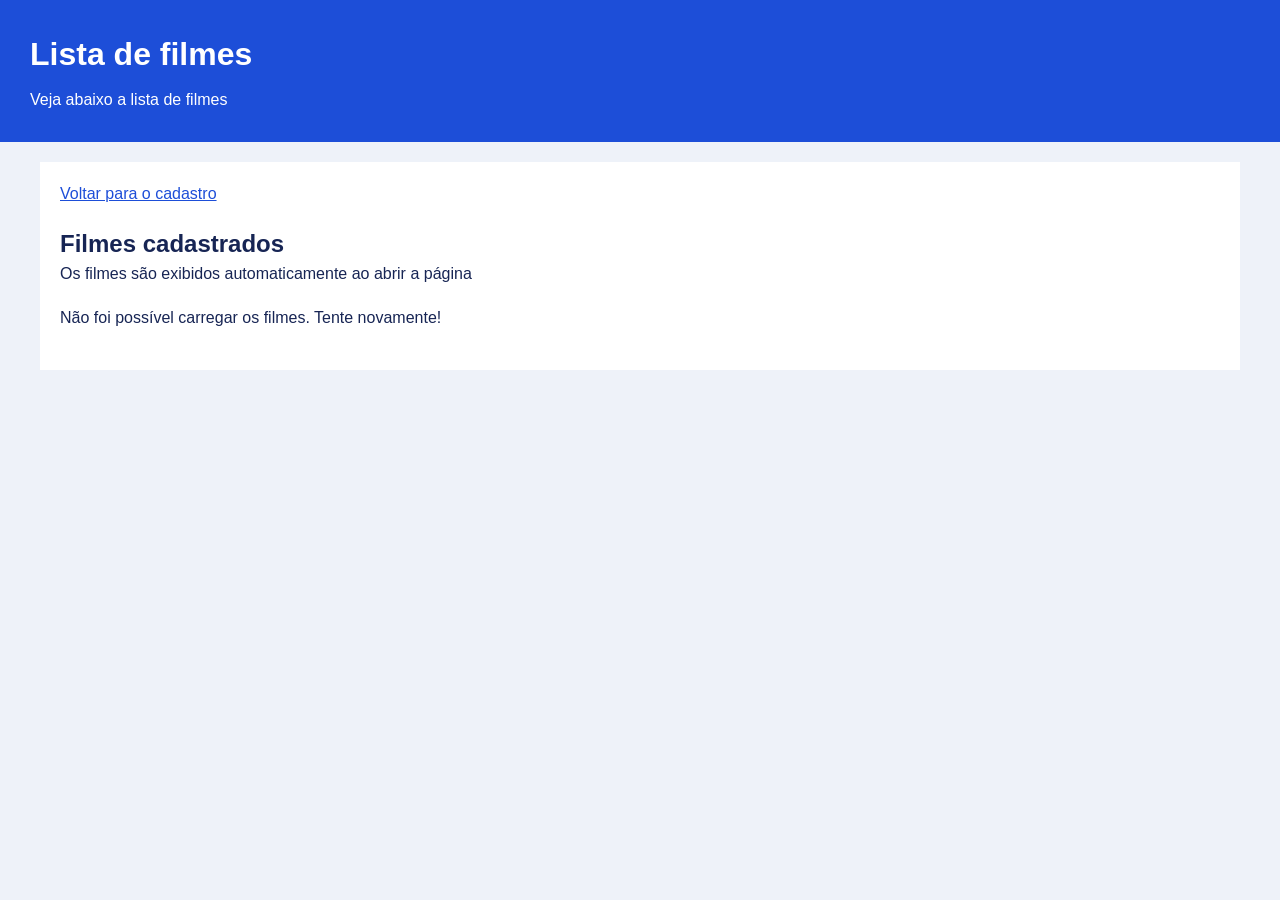
<file: pages/get.html>
<!DOCTYPE html>
<html lang="pt-BR">
    <head>
        <meta charset="UTF-8" />
        <title>Lista de filmes</title> 
        <link rel="stylesheet" href="../css/get.css" />
        <script src="../js/get.js" defer></script>
    </head>
    <body>
        <header>
            <h1>Lista de filmes</h1>
            <p>Veja abaixo a lista de filmes</p>
        </header>

        <main>
            <p><a href="../index.html">Voltar para o cadastro</a></p>
            <section id="container-titulo-lista">
                <h2 id="titulo-lista">Filmes cadastrados</h2>
                <p>Os filmes são exibidos automaticamente ao abrir a página</p>
                <p id="resposta"></p>
                <ul id="lista-filmes"></ul>
            </section>
        </main>

        <!--Modelo  para o JS copiar para cada filme-->
        <template id="modelo-filme">
            <li>
                <section class="card-capa">
                    <img class="imagem-filme" alt="" />
                </section>
                <section class="card-conteudo">
                    <h3 class="nome"></h3>
                    <p><strong>Gênero:</strong> <span class="genero"> </span></p>
                    <p><strong>Ano:</strong> <span class="ano"> </span></p>
                    <p><strong>Diretor:</strong> <span class="diretor"> </span></p>
                    <p><strong>Nota:</strong> <span class="nota"> </span></p>
                </section>
            </li>
        </template>
    </body>
</html>
</file>
<file: css/get.css>
* {
  box-sizing: border-box;
  margin: 0;
  padding: 0;
}

body {
  background-color: #eef2f9;
  color: #172554;
  font-family: Arial, sans-serif;
  line-height: 1.5;
}

header {
  background-color: #1d4ed8;
  color: white;
  padding: 30px;
}

header p {
  margin-top: 10px;
}

main {
  background-color: white;
  max-width: 1200px;
  margin: 20px auto;
  padding: 20px;
}

h2 {
  margin-top: 20px;
}

a {
  color: #1d4ed8;
}

button {
  background-color: #1d4ed8;
  color: white;
  border: none;
  border-radius: 8px;
  padding: 12px 20px;
  margin-top: 20px;
  cursor: pointer;
}

button:disabled {
  opacity: 0.6;
  cursor: wait;
}

#resposta {
  margin-top: 20px;
}

/* Lista de heróis */
#lista-filmes {
  display: flex;
  flex-wrap: wrap;
  gap: 20px;
  list-style: none;
  margin-top: 20px;
}

/* Card de cada herói */
#lista-filmes li {
  flex: 1 1 260px;
  min-width: 0;
  background-color: #eff6ff;
  border: 1px solid #bfdbfe;
  border-radius: 8px;
  overflow: hidden;
}

/* Imagem do herói */
.card-capa {
  height: 220px;
  background-color: #dbeafe;
}

.card-capa img {
  width: 100%;
  height: 100%;
  object-fit: cover;
}

.sem-imagem {
  padding: 20px;
  color: #334155;
}

/* Informações do herói */
.card-conteudo {
  padding: 20px;
}

.card-conteudo h3 {
  margin-bottom: 10px;
}

.card-conteudo p {
  margin-top: 8px;
}

.card-conteudo strong {
  color: #172554;
}

footer {
  background-color: #1d4ed8;
  color: white;
  text-align: center;
  padding: 20px;
}
</file>
